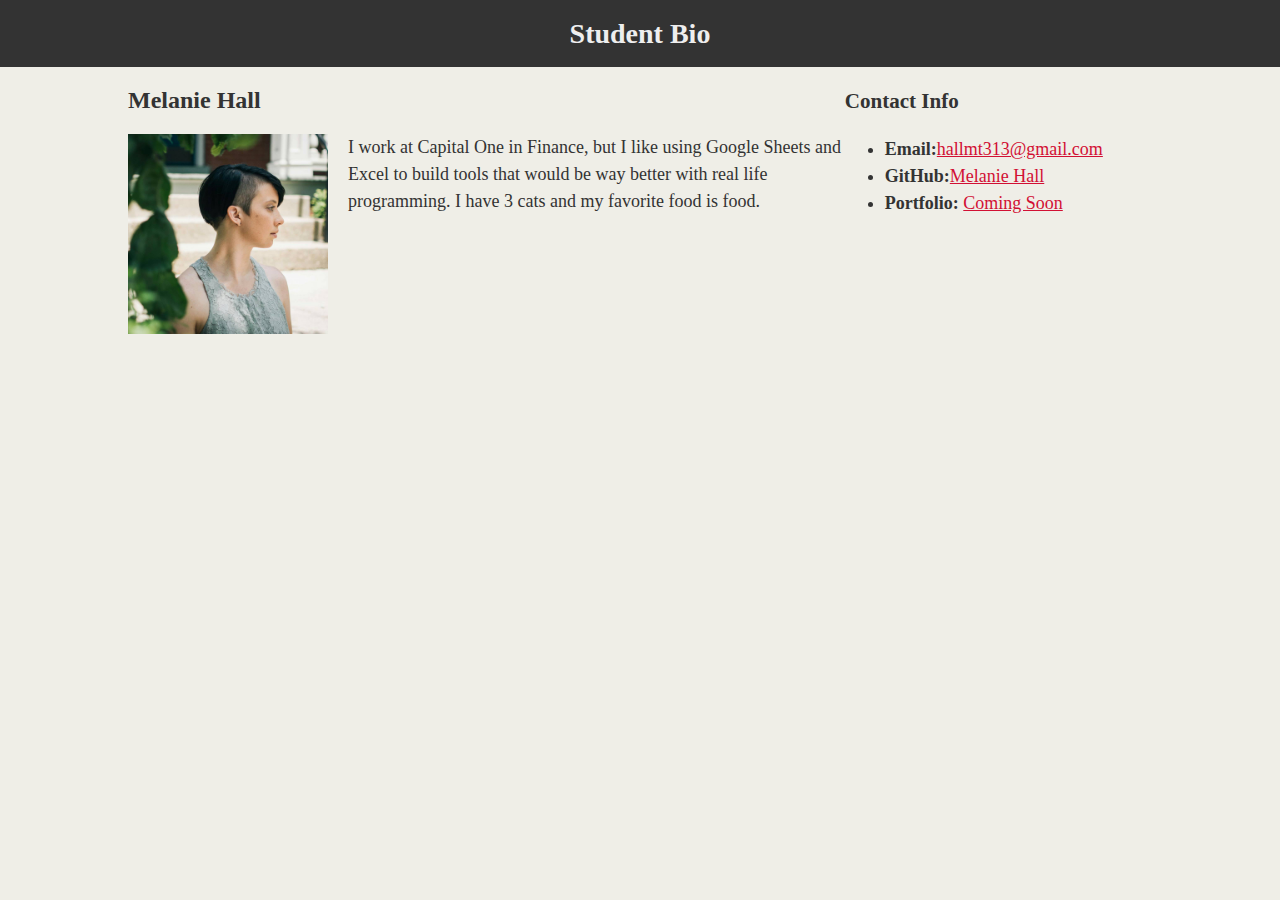
<file: index.html>
<!DOCTYPE html>
<!--[if gt IE 8]><!--> <html class="no-js"> <!--<![endif]-->
    <head>
        <meta charset="utf-8">
        <meta http-equiv="X-UA-Compatible" content="IE=edge">
        <title>Student Bio</title>
        <meta name="description" content="">
        <meta name="viewport" content="width=device-width, initial-scale=1">
        <link rel="stylesheet" type="text/css" href="css/style.css">
    </head>
    <body>
        <header>
            <h1>Student Bio</h1>
        </header>
        <div class="container">
                <section id="main-bio">
                    <h2>Melanie Hall</h2>
                        <img id="bio-image" src="Undercut.jpg" alt="Undercut" width="200" height="200">
                        <p>I work at Capital One in Finance, but I like using Google Sheets and Excel to build tools that would be way better with real life programming. I have 3 cats and my favorite food is food.</p>
                </section>    
                
                <section id="contact-info">
                        <h3>Contact Info</h3>
                        <ul>
                            <li><b>Email:</b><a href="hallmt313@gmail.com">hallmt313@gmail.com</a></li>
                            <li><b>GitHub:</b><a href="https://github.com/mhall313">Melanie Hall</a></li>
                            <li><b>Portfolio: </b><a href="">Coming Soon</a></li>
                         </ul>
                </section>  
        </div>
    </body>
</html>
</file>
<file: css/style.css>
body {
    background-color:#efeee7;
    font-family: "Georgia",Times New Roman,Times,serif;
    color:#333333;    
    margin: 0;
    padding: 0;
    font-size: 18px;
    line-height:150%;
  }  
h1 {
    color: #eee;
    background-color:#333333;
    margin: 0;
    font-size:28px;
    text-align: center;
    padding-top: 20px;
    padding-bottom:20px;
  }  
h2 {
    font-size:24px;
  }
.container {
    width: 1024px;
    margin: 0 auto;
  }
#main-bio{
    float: left;
    width: 70%;
}
#contact-info{
    float: left;
    width: 30%;  
  }
#bio-image{
    float: left;
    margin-right: 20px;
  }
a{
      color:#d21034;
  }
</file>
